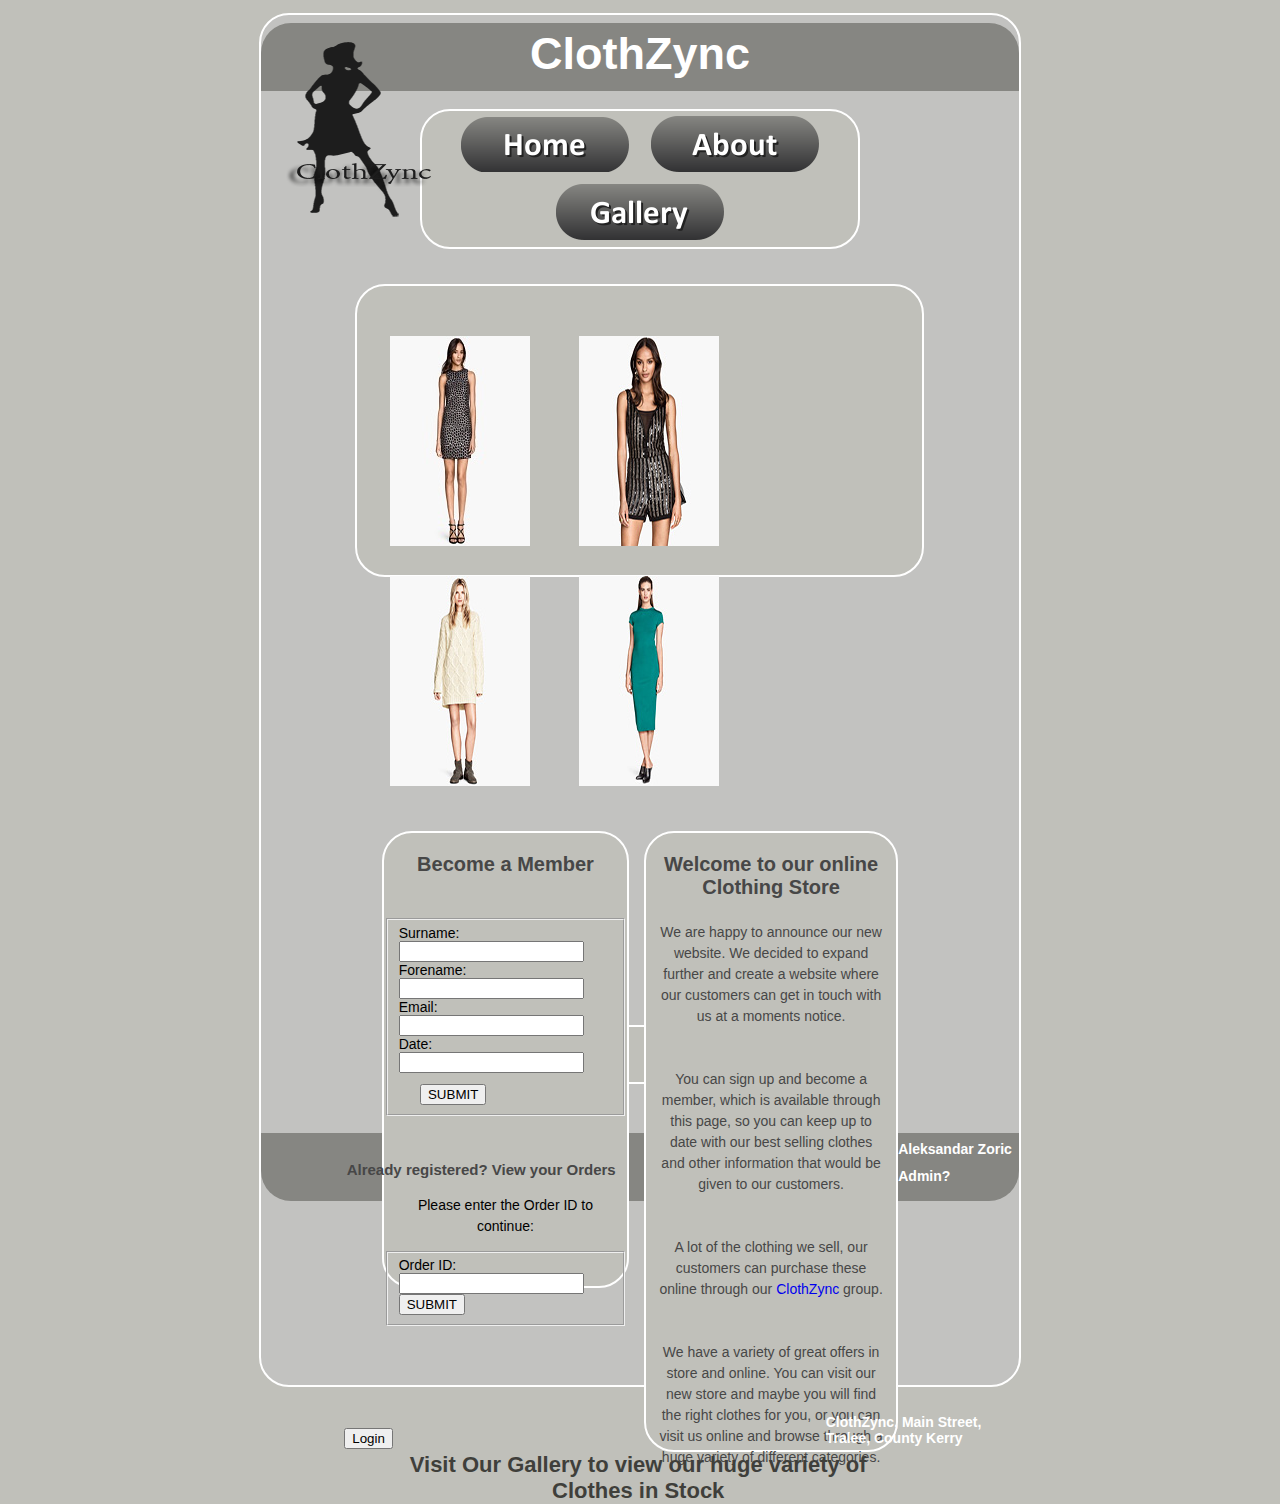
<file: update3/index.html>
<!DOCTYPE html>
<html lang='en'>
  <head>
    <title> ClothZync </title>
    
   <META name="description" content="Web Project">
   <META name="keywords" content="clothes, clothZync, dress, dresses, shoes, heels, shirts, jeans, jumpers">
   <META name="author" content="Aleksandar Zoric">
   <META name="rating" content="Informational">
   <META name="generator" content="PSPad">
   <META charset='utf-8'>
   <META name='robots' content='all'>
   <META name='viewport' content='width=device-width' />
    
   
   <link rel="stylesheet" href="platforms.css"  type="text/css">
   
   <script>
    document.createElement('nav');
    document.createElement('header');
    document.createElement('footer');
	
  
  function getLocation()
  { 
  if (navigator.geolocation)
    {
    navigator.geolocation.getCurrentPosition(showPosition);
    }
  else
    {
	document.getElementById("Locationinfo").innerHTML="Geolocation is not supported by this browser.";
	}
  }
  
function showPosition(position)
  {
  document.getElementById("Locationinfo").innerHTML="Latitude: " + position.coords.latitude + 
  "<br>Longitude: " + position.coords.longitude;	
  }
  
	 
   </script>
   
  
   <style type="text/css">
      nav header footer {
      display:block;}
   
   
   </style>
   
  </head>
  
  <body>
  
  <!-- Start of Container -->
  <div class="container">
 
  <!-- Start of Header -->
    <header class="heading">
    
        <h1 id="title"> ClothZync </h1>
        
          <div> 
            <img src="images/logo.png" alt="Logo" id="logo">
          </div>
          
    </header>
   <!-- End of Header -->
    
    
    
    
   <!-- Start of Navigation / Menu (Mike Quirke Code, referenced below) -->
    <nav id="menu">
      <div class="menu-container">
        
            <div class="menu">
             
              <a href="index.html" onMouseOver="document.images.nickname1.src='buttons/homeButton2.png'" onMouseOut="document.images.nickname1.src='buttons/homeButton.png'">
                          <IMG src="buttons/homeButton.png" alt="Home Button" id="nickname1" border="0">
              </a>
              
                   
                   <a href="about.html" onMouseOver="document.images.nickname2.src='buttons/aboutButton2.png'" onMouseOut="document.images.nickname2.src='buttons/aboutButton.png'">
                            <IMG src="buttons/aboutButton.png" alt="About Button" id="nickname2" border="0">
                   </a>
                   
                                <a href="gallery.html" onMouseOver="document.images.nickname4.src='buttons/galleryButton2.png'" onMouseOut="document.images.nickname4.src='buttons/galleryButton.png'">
                                       <IMG src="buttons/galleryButton.png" alt="Gallery Button" id="nickname4" border="0">
                                </a>
                      
             </div>
    </div>
   </nav>
    <!-- End of Navigation / Menu -->
   
   
   
   
    <!-- Start of dressImage -->
     <div class="dressImage">
      <div id="links">   
   <div id="thumbnail">    
     <a href="images/dress1_large.jpg" target="_blank">
     <img src="images/dress1.jpg" alt="" /></a>  
   </div>
   
    <div id="thumbnail1">    
     <a href="images/dress2_large.jpg" target="_blank">
     <img src="images/dress2.jpg" alt="" /></a>  
   </div>
   
    <div id="thumbnail2">    
     <a href="images/dress3_large.jpg" target="_blank">
     <img src="images/dress3.jpg" alt="" /></a>  
   </div>
   
   <div id="thumbnail3">    
     <a href="images/dress4_large.jpg" target="_blank">
     <img src="images/dress4.jpg" alt="" /></a>  
   </div>
   
  </div> 
    
    
    
     </div>
      
   <!-- End of dressImage -->
   
   
   
   
   
   
    <!-- Start of  member form -->
   <div class="memberReg">
      <h3 class="titles"> Become a Member</h3>
           <br> <br>
         <form action="add-a-member.php" method="post">
          <fieldset>
             <label>Surname:</label> <input type="text" name="csurname">
             <label>Forename:</label> <input type="text" name="cforename" >
             <label> Email:</label> <input type="text" name="cemail" >
             <label> Date:</label> <input type="text" name="cdate">
             
                 <br>
              
      <input type="submit" name="submitdetails" value="SUBMIT" id="submitButton" />    
          </fieldset>
          
        
         </form>   
         <!-- End of  member form -->
         
         <br> <br> <br>
         
         
          <!-- Start of view order -->
         
         <h2 class="subs">Already registered? View your Orders </h2>
            <p class="promptHeading"> Please enter the Order ID to continue: </p>
            
          <form action="view_Orders.php" method="post">
           <fieldset>
              <label> Order ID: </label> <input type="text" name="id"> <br>
               <input type="submit" name="submitdetails" value="SUBMIT" />
           </fieldset>
           <br>
         </form>
        <!-- End of view order -->
   
   </div>
   <!-- End of form -->
   
   
   
   
   <!-- Start of Paragraph -->
   <div id="para">
        <h3 class="titles"> Welcome to our online Clothing Store </h3>
            <p id="aboutPara">
                We are happy to announce our new website.  We decided to expand further
                and create a website where our customers can get in touch with us at a moments notice. <br> <br>  <br> 
                You can sign up and become a member, which is available through this page, so you can keep up to date
                with our best selling clothes and other information that would be given to our customers. <br><br> <br> 
               
                  A lot of the clothing we sell, our customers can purchase these online through our <a href="http://www.amazon.com/">ClothZync</a> 
                group. <br> <br>  <br> 
                We have a variety of great offers in store and online.  You can visit our new store and maybe
                you will find the right clothes for you, or you can visit us online and browse through a huge variety of different categories.
                
                
            </p>
   
   </div>
      <!-- End of Paragraph -->
   
   
       
   
    <div id="checkGallery">
        <h1 id="moveTitle"> Visit Our Gallery to view our huge variety of Clothes in Stock</h1>
    </div>
   
       <!-- Start of Footer (Anne's Code used here, referenced below) -->
   <footer>
      <h4 class="footerHdg"> Aleksandar Zoric </h4>
        <h4 id="adminLbl"> Admin? </h4>
        <h4 id="address"> ClothZync, Main Street, <br> Tralee, County Kerry </h4> 
         
         <form action="login.html" method="post">
               <input type="submit" name="logindetails" value="Login" id="loginButton" />
          </form>
        
          
           
          
           
           
    </footer>
         <!-- End of Footer -->

    
    </div>
           <!-- End of Container -->

  </body>
</html>
</file>
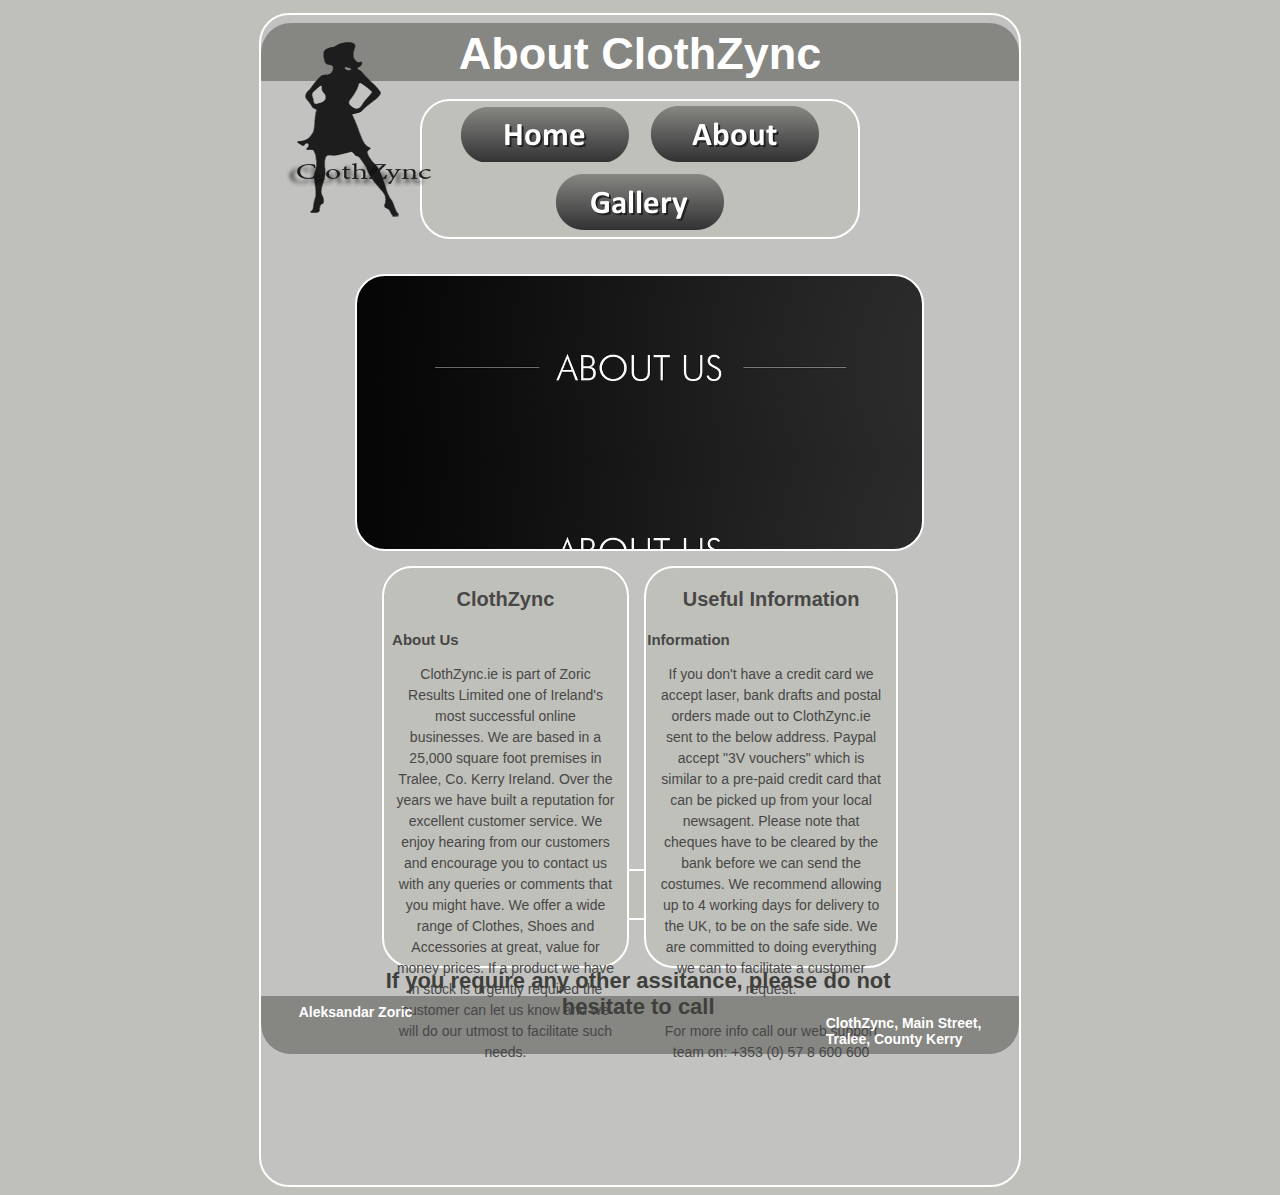
<file: update3/about.html>
<!DOCTYPE html>
<html lang='en'>
  <head>
    <title> About </title>
    
   <META name="description" content="Web Project">
   <META name="keywords" content="clothes, clothZync, dress, dresses, shoes, heels, shirts, jeans, jumpers">
   <META name="author" content="Aleksandar Zoric">
   <META name="rating" content="Informational">
   <META name="generator" content="PSPad">
   <META charset='utf-8'>
   <META name='robots' content='all'>
   <META name='viewport' content='width=device-width' />
    
   
   <link rel="stylesheet" href="aboutSheet.css"  type="text/css">
   
   <script>
    document.createElement('nav');
    document.createElement('header');
    document.createElement('footer');
	
  
  function getLocation()
  { 
  if (navigator.geolocation)
    {
    navigator.geolocation.getCurrentPosition(showPosition);
    }
  else
    {
	document.getElementById("Locationinfo").innerHTML="Geolocation is not supported by this browser.";
	}
  }
  
function showPosition(position)
  {
  document.getElementById("Locationinfo").innerHTML="Latitude: " + position.coords.latitude + 
  "<br>Longitude: " + position.coords.longitude;	
  }
  
	 
   </script>
   
  
   <style type="text/css">
      nav header footer {
      display:block;}
   
   
   </style>
   
  </head>
  
  <body>
  
  <!-- Start of Container -->
  <div class="container">
 
  <!-- Start of Header -->
    <header class="heading">
    
        <h1 id="title"> About ClothZync </h1>
        
          <div> 
            <img src="images/logo.png" alt="Logo" id="logo">
          </div>
          
    </header>
   <!-- End of Header -->
    
    
    
    
   <!-- Start of Navigation / Menu (Mike Quirke Code, referenced below) -->
    <nav id="menu">
      <div class="menu-container">
            <div class="menu">
             
              <a href="index.html" onMouseOver="document.images.nickname1.src='buttons/homeButton2.png'" onMouseOut="document.images.nickname1.src='buttons/homeButton.png'">
                          <IMG src="buttons/homeButton.png" alt="Home Button" id="nickname1" border="0">
              </a>
              
                   
                   <a href="about.html" onMouseOver="document.images.nickname6.src='buttons/aboutButton2.png'" onMouseOut="document.images.nickname6.src='buttons/aboutButton.png'">
                            <IMG src="buttons/aboutButton.png" alt="About Button" id="nickname6" border="0">
                   </a>
                   
                                <a href="gallery.html" onMouseOver="document.images.nickname14.src='buttons/galleryButton2.png'" onMouseOut="document.images.nickname14.src='buttons/galleryButton.png'">
                                       <IMG src="buttons/galleryButton.png" alt="Gallery Button" id="nickname14" border="0">
                                </a>
                      
             </div>
    </div>
   </nav>
    <!-- End of Navigation / Menu -->
   
   
   
   
    <!-- Start of empty -->
     <div class="empty">
      
     </div>
        
        
  
   <!-- End of empty -->
   
   
   
   
   
   
    <!-- Start of about us -->
   <div class="memberPanel">
     
            <h3 class="titles"> ClothZync</h3>
              <h2 class="subs"> About Us </h2>
           
          <p class="aboutPara">
            ClothZync.ie is part of Zoric Results Limited one of Ireland's most successful online businesses.
             We are based in a 25,000 square foot premises in Tralee, Co. Kerry Ireland. Over the years we
              have built a reputation for excellent customer service. We enjoy  hearing from our customers and
               encourage you to contact us with any queries or comments that you might have.
               We offer a wide range of Clothes, Shoes and Accessories at great, value for money prices. 
               If a product we have in stock is urgently required the customer can let us know and we will 
               do our utmost to facilitate such needs.
          </p>
      
      <br>
       
   </div>
     <!-- End of about us -->
   
   
   
   <!-- Start of information -->
   <div id="para">
        <h3 class="titles"> Useful Information </h3>
          <h2 class="subs"> Information </h2>
          
          <p class="aboutPara">
            If you don't have a credit card we accept laser, bank drafts and postal orders made out to ClothZync.ie sent 
              to the below address. Paypal accept "3V vouchers" which is similar to a pre-paid credit card that can be picked 
                up from your local newsagent. Please note that cheques have to be cleared by the bank before we can send the costumes.
                 We recommend allowing up to 4 working days for delivery to the UK, to be on the safe side. We are committed to 
                 doing everything we can to facilitate a customer request.
              
              <br><br>

                For more info call our web support team on: +353 (0) 57 8 600 600
           </p>
          
   </div>
      <!-- End of information -->
      
      
      <div id="checkGallery">
        <h1 id="moveTitle"> If you require any other assitance, please do not hesitate to call </h1>
    </div>
   
   
   
       <!-- Start of Footer (Anne's Code used here, referenced below) -->
   <footer>
      <h4 id="founder"> Aleksandar Zoric </h4>
        <h4 id="address"> ClothZync, Main Street, <br> Tralee, County Kerry </h4> 
        
       
        
          
           
          
           
           
    </footer>
         <!-- End of Footer -->

    
    </div>
           <!-- End of Container -->

  </body>
</html>
</file>
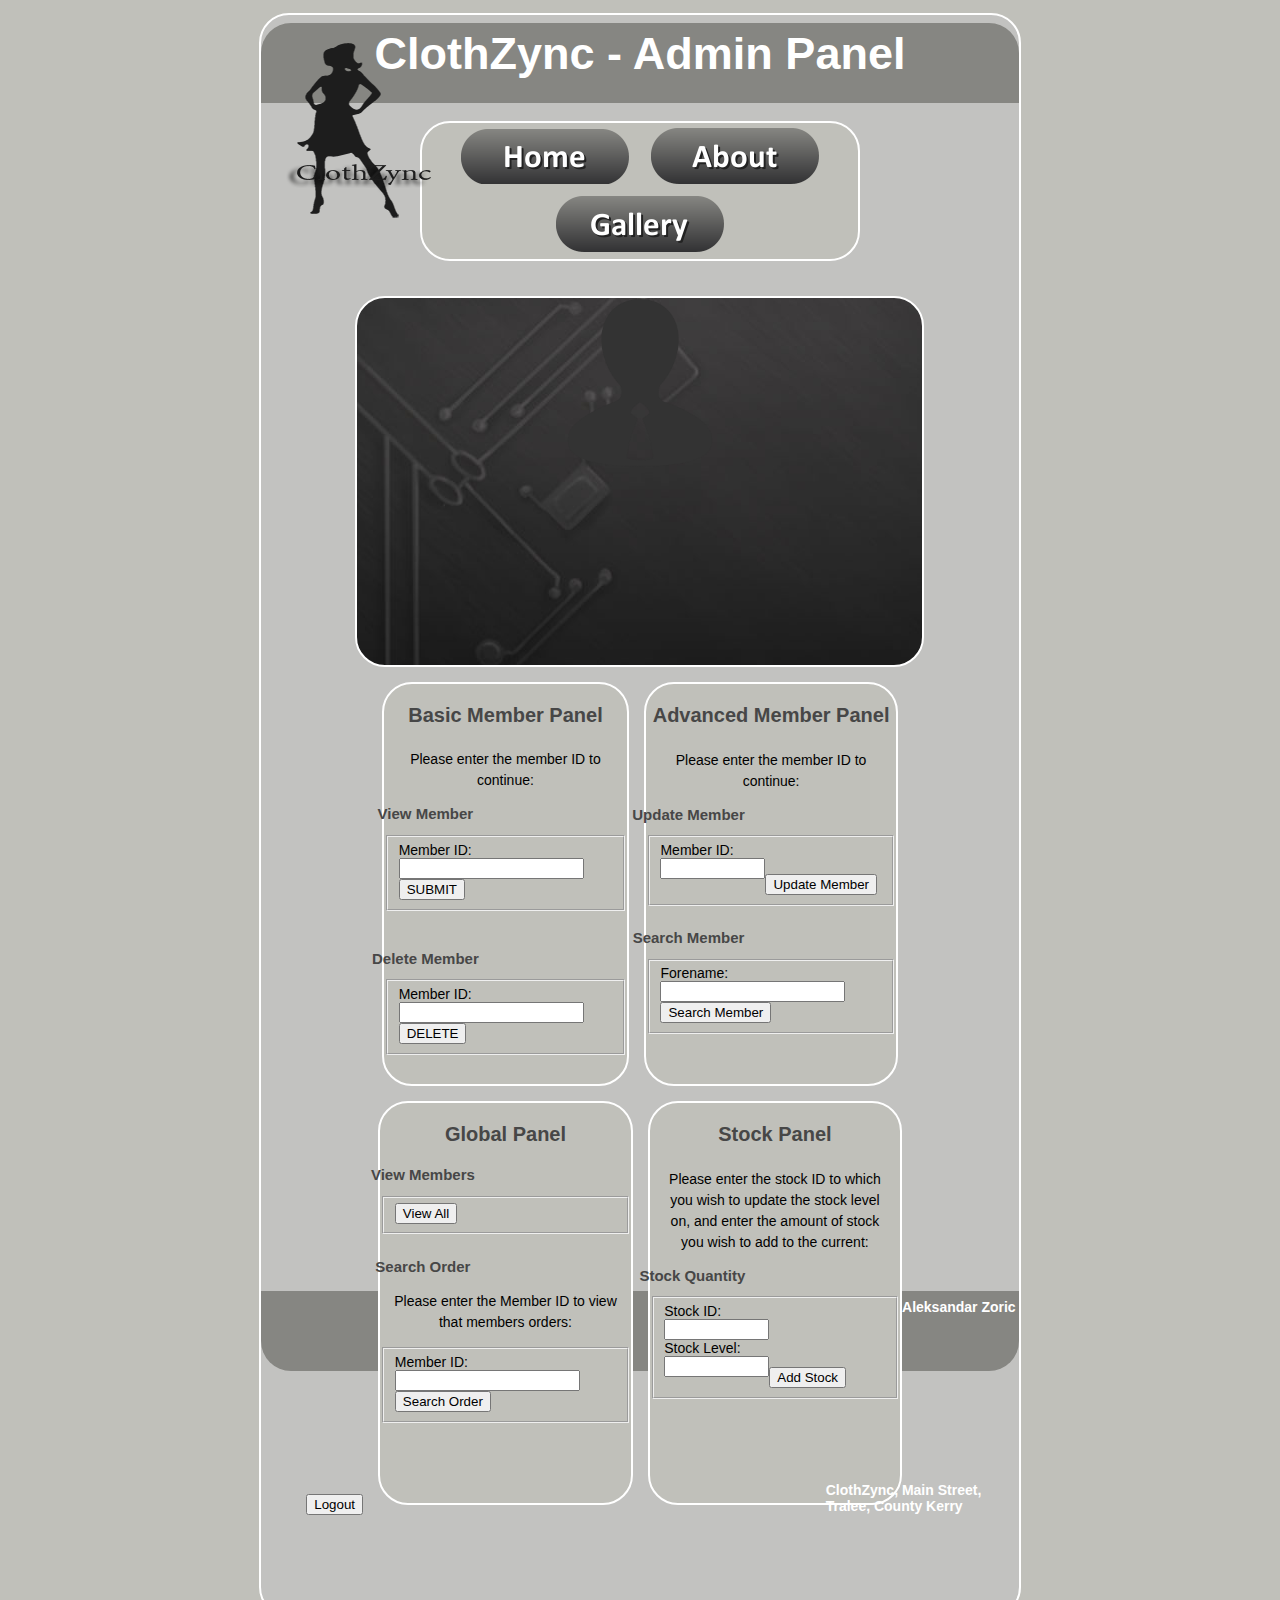
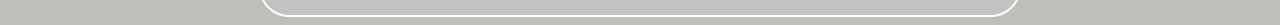
<file: update3/adminPanel.html>
<!DOCTYPE html>
<html lang='en'>
  <head>
    <title> Admin Panel </title>
    
   <META name="description" content="Web Project">
   <META name="keywords" content="clothes, clothZync, dress, dresses, shoes, heels, shirts, jeans, jumpers">
   <META name="author" content="Aleksandar Zoric">
   <META name="rating" content="Informational">
   <META name="generator" content="PSPad">
   <META charset='utf-8'>
   <META name='robots' content='all'>
   <META name='viewport' content='width=device-width' />
    
   
   <link rel="stylesheet" href="adminPanel.css"  type="text/css">
   
   <script>
    document.createElement('nav');
    document.createElement('header');
    document.createElement('footer');
	
  
  function getLocation()
  { 
  if (navigator.geolocation)
    {
    navigator.geolocation.getCurrentPosition(showPosition);
    }
  else
    {
	document.getElementById("Locationinfo").innerHTML="Geolocation is not supported by this browser.";
	}
  }
  
function showPosition(position)
  {
  document.getElementById("Locationinfo").innerHTML="Latitude: " + position.coords.latitude + 
  "<br>Longitude: " + position.coords.longitude;	
  }
  
	 
   </script>
   
  
   <style type="text/css">
      nav header footer {
      display:block;}
   
   
   </style>
   
  </head>
  
  <body>
  
  <!-- Start of Container -->
  <div class="container">
 
  <!-- Start of Header -->
    <header class="heading">
    
        <h1 id="title"> ClothZync - Admin Panel </h1>
        
          <div> 
            <img src="images/logo.png" alt="Logo" id="logo">
          </div>
          
    </header>
   <!-- End of Header -->
    
    
    
    
   <!-- Start of Navigation / Menu (Mike Quirke Code, referenced below) -->
    <nav id="menu">
      <div class="menu-container">
         <a href="#menu" class="menu-button" onMouseOver="document.images.nickname5.src='buttons/menuButton2.png'" onMouseOut="document.images.nickname5.src='buttons/menuButton.png'"> 
              <img src="buttons/menuButton.png" alt="Menu Button" id="nickname5" border="0"> 
         </a>
            <div class="menu">
             
              <a href="index.html" onMouseOver="document.images.nickname1.src='buttons/homeButton2.png'" onMouseOut="document.images.nickname1.src='buttons/homeButton.png'">
                          <IMG src="buttons/homeButton.png" alt="Home Button" id="nickname1" border="0">
              </a>
              
                   
                   <a href="about.html" onMouseOver="document.images.nickname7.src='buttons/aboutButton2.png'" onMouseOut="document.images.nickname7.src='buttons/aboutButton.png'">
                            <IMG src="buttons/aboutButton.png" alt="About Button" id="nickname7" border="0">
                   </a>
                   
                                <a href="gallery.html" onMouseOver="document.images.nickname13.src='buttons/galleryButton2.png'" onMouseOut="document.images.nickname13.src='buttons/galleryButton.png'">
                                       <IMG src="buttons/galleryButton.png" alt="Gallery Button" id="nickname13" border="0">
                                </a>
                      
             </div>
    </div>
   </nav>
    <!-- End of Navigation / Menu -->
   
   
   
   
    <!-- Start of admin image -->
     <div class="adminImg">
       <IMG src="images/admin.png" alt="Admin " id="adminImg" border="0" width="30%">
     </div>
        
        
  
   <!-- End of Best admin image -->
   
   
   
   
   
   
    <!-- Start of form -->
   <div id="memberPanel">
     
      <!-- Start of view member -->
            <h3 class="titles"> Basic Member Panel </h3>
             <p class="promptHeading"> Please enter the member ID to continue: </p>
              <h2 class="subs">View Member </h2>
           
          <form action="view_Member.php" method="post">
           <fieldset>
              <label> Member ID: </label> <input type="text" name="id"> <br>
               <input type="submit" name="submitdetails" value="SUBMIT" />
           </fieldset>
           <br>
         </form>
        <!-- End of view member -->
      
      <br>
      
        <!-- Start of delete member -->
         <h2 class="subs">  Delete Member </h2>
        <form method="post" action="delete-a-member.php">
          <fieldset>
            <label>Member ID: </label>  <input name="CustID" type="text">  <br>
             <input name="delete" type="submit" id="delete" value="DELETE"> 
          </fieldset>
        </form>
   <!-- End of delete member -->
       
       
   
   </div>
   <!-- End of form -->
   
   
   
   <!-- Start of Paragraph -->
   <div id="advancedPanel">
        <h3 class="titles"> Advanced Member Panel </h3>
         <p class="promptHeading"> Please enter the member ID to continue: </p>
        
        <!-- Start of update member -->
          <h2 class="subs">  Update Member </h2>
           <form method=POST action="updateform.php">
           
           <fieldset>
             <label>Member ID: </label> <input type="text" name="record" size="10" maxlength="10"><br /><br />  
              <input type="submit" name="go" value="Update Member"> </form>
           </fieldset>
       <!-- End of update member -->
       
              <br>
       
       <!-- start of search member -->
        <h2 class="subs"> Search Member </h2>
       <form action="searchMember.php" method="post">
       
        <fieldset>
          <label>Forename: </label> <input type="text" name="Forename"><br>    <br>
          <input type="submit" name="submitdetails" value="Search Member" />
        </fieldset>
    </form>
       
       <!-- End of search member -->
   
   </div>
      <!-- End of Paragraph -->
      
      
      
      
      
      
      
       <!-- Start of Paragraph -->
   <div id="para">
        <h3 class="titles"> Global Panel </h3>
        
        <!-- Start of update member -->
          <h2 class="subs">  View Members </h2>
           <form method=POST action="view_all_mem.php">
           
           <fieldset>
              <input type="submit" name="go" value="View All"> </form>
           </fieldset>
       <!-- End of update member -->
       
              <br>
       
       <!-- start of search member -->
        <h2 class="subs"> Search Order </h2>
         <p class="promptHeading"> Please enter the Member ID to view that members orders: </p>
       <form action="search_order.php" method="post">
       
        <fieldset>
          <label>Member ID: </label> <input type="text" name="CustID"><br>    <br>
          <input type="submit" name="submitdetails" value="Search Order" />
        </fieldset>
    </form>
       
       <!-- End of search member -->
   
   </div>
      <!-- End of Paragraph -->
      
      
      
      
      
      
       <!-- Start of Paragraph -->
   <div id="para1">
        <h3 class="titles"> Stock Panel</h3>
         <p class="promptHeading"> Please enter the stock ID to which you wish to update the stock level on, and enter the amount of stock you wish to add to the current: </p>
        
        <!-- Start of update member -->
          <h2 class="subs"> Stock Quantity </h2>
           <form method=POST action="update_stock.php">
           
           <fieldset>
             <label>Stock ID: </label> <input type="text" name="StockID" size="10"><br /><br />  
              <label>Stock Level: </label> <input type="text" name="Qty" size="10"><br /><br />  
              <input type="submit" name="submitdetails" value="Add Stock"> </form>
           </fieldset>
       <!-- End of update member -->
       
            
       
   
   </div>
      <!-- End of Paragraph -->
   
   
   
   
   
   
       <!-- Start of Footer (Anne's Code used here, referenced below) -->
   <footer>
      <h4 id="founder"> Aleksandar Zoric </h4>
        <h4 id="address"> ClothZync, Main Street, <br> Tralee, County Kerry </h4> 
        
         <form action="index.html" method="post">
               <input type="submit" name="logindetails" value="Logout" id="logoutButton" />
          </form>
        
          
           
          
           
           
    </footer>
         <!-- End of Footer -->

    
    </div>
           <!-- End of Container -->

  </body>
</html>

<!--
  Unknown, 2014. icons ETC. [Online] 
  Available at: http://icons.mysitemyway.com/legacy-icon-tags/information/page/14/
  [Accessed 29 3 2014].

  Unknown, 2014. Writing.ie. [Online] 
  Available at: http://www.writing.ie/news/irish-bestsellers-29th-march-2014/
  [Accessed 05 04 2014].

  Anne O� Brian,2014, Class Notes
  Available at: College X:drive/ Web Design Computing
  [Accessed 05 04 2014]

  Mike Quirke,2013, Class Notes
  Available at: Tralee Community College
  [Accessed 05 04 2014]

-->
</file>
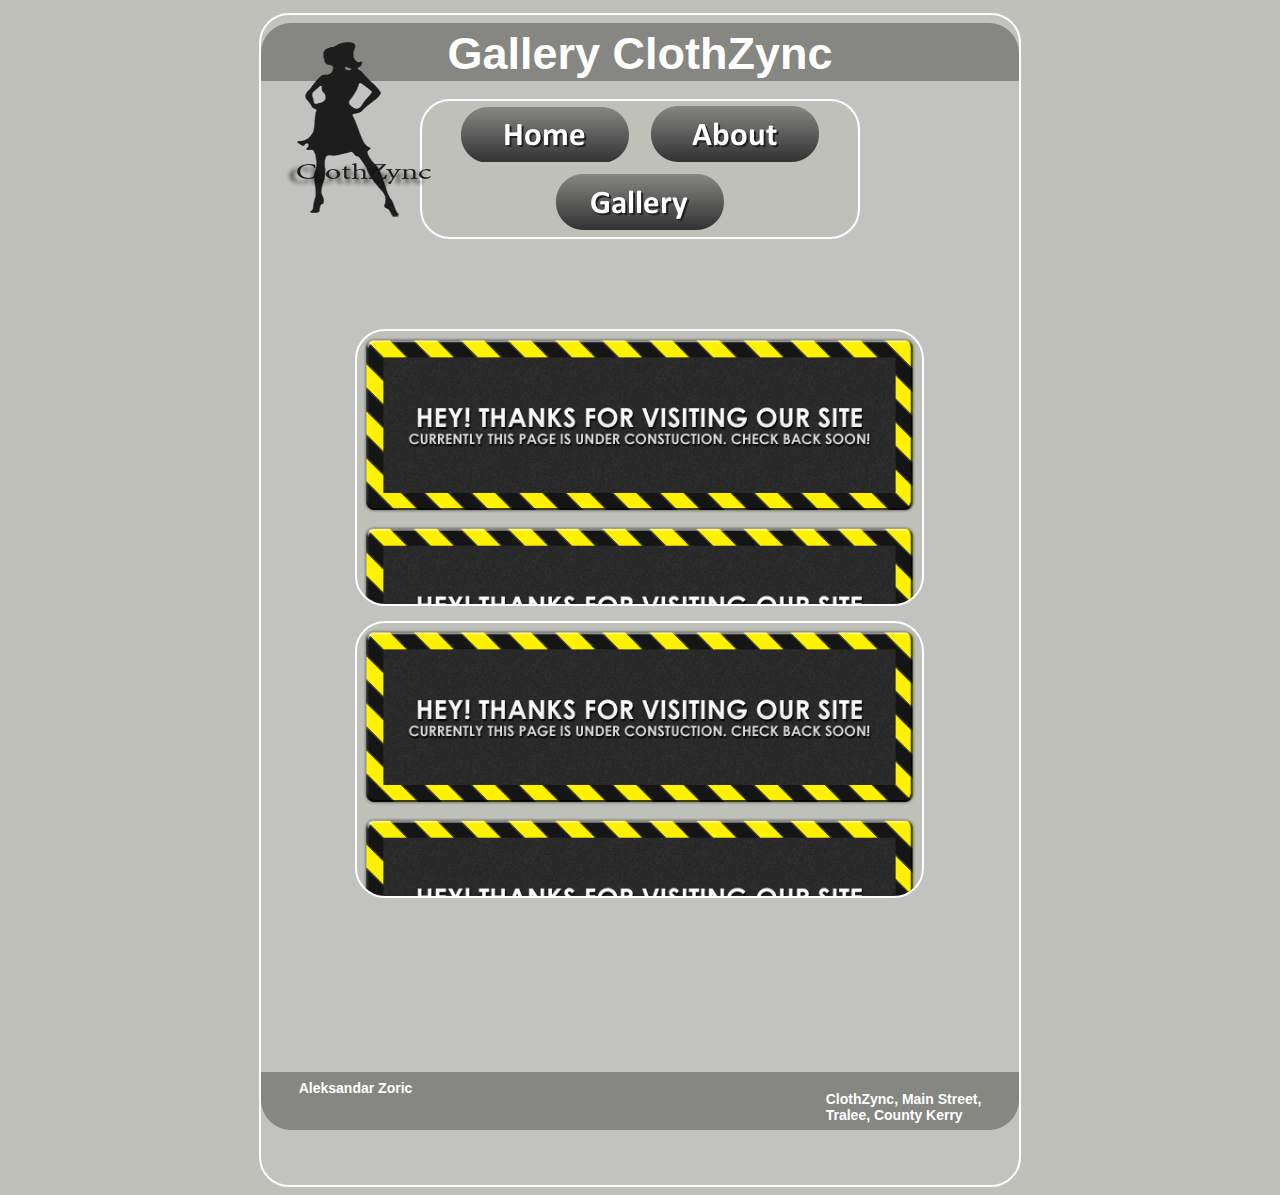
<file: update3/gallery.html>
<!DOCTYPE html>
<html lang='en'>
  <head>
    <title> Gallery </title>
    
   <META name="description" content="Web Project">
   <META name="keywords" content="clothes, clothZync, dress, dresses, shoes, heels, shirts, jeans, jumpers">
   <META name="author" content="Aleksandar Zoric">
   <META name="rating" content="Informational">
   <META name="generator" content="PSPad">
   <META charset='utf-8'>
   <META name='robots' content='all'>
   <META name='viewport' content='width=device-width' />
    
   
   <link rel="stylesheet" href="gallerySheet.css"  type="text/css">
   
   <script>
    document.createElement('nav');
    document.createElement('header');
    document.createElement('footer');
	
  
  function getLocation()
  { 
  if (navigator.geolocation)
    {
    navigator.geolocation.getCurrentPosition(showPosition);
    }
  else
    {
	document.getElementById("Locationinfo").innerHTML="Geolocation is not supported by this browser.";
	}
  }
  
function showPosition(position)
  {
  document.getElementById("Locationinfo").innerHTML="Latitude: " + position.coords.latitude + 
  "<br>Longitude: " + position.coords.longitude;	
  }
  
	 
   </script>
   
  
   <style type="text/css">
      nav header footer {
      display:block;}
   
   
   </style>
   
  </head>
  
  <body>
  
  <!-- Start of Container -->
  <div class="container">
 
  <!-- Start of Header -->
    <header class="heading">
    
        <h1 id="title"> Gallery ClothZync </h1>
        
          <div> 
            <img src="images/logo.png" alt="Logo" id="logo">
          </div>
          
    </header>
   <!-- End of Header -->
    
    
    
    
   <!-- Start of Navigation / Menu (Mike Quirke Code, referenced below) -->
    <nav id="menu">
      <div class="menu-container">
            <div class="menu">
             
              <a href="index.html" onMouseOver="document.images.nickname1.src='buttons/homeButton2.png'" onMouseOut="document.images.nickname1.src='buttons/homeButton.png'">
                          <IMG src="buttons/homeButton.png" alt="Home Button" id="nickname1" border="0">
              </a>
              
                   
                   <a href="about.html" onMouseOver="document.images.nickname6.src='buttons/aboutButton2.png'" onMouseOut="document.images.nickname6.src='buttons/aboutButton.png'">
                            <IMG src="buttons/aboutButton.png" alt="About Button" id="nickname6" border="0">
                   </a>
                   
                                <a href="gallery.html" onMouseOver="document.images.nickname12.src='buttons/galleryButton2.png'" onMouseOut="document.images.nickname12.src='buttons/galleryButton.png'">
                                       <IMG src="buttons/galleryButton.png" alt="Gallery Button" id="nickname12" border="0">
                                </a>
                      
             </div>
    </div>
   </nav>
    <!-- End of Navigation / Menu -->
   
   
   
        <br> <br> <br> <br> <br>
    <!-- Start of empty-->
     <div class="empty">
      
     </div>
   <!-- End of empty -->
   
   
   
    <!-- Start of empty -->
     <div class="empty">
      
     </div>
   <!-- End of empty -->  
   
   
  
   
   
   
   
   
      

   
   
   
       <!-- Start of Footer (Anne's Code used here, referenced below) -->
   <footer>
      <h4 id="founder"> Aleksandar Zoric </h4>
        <h4 id="address"> ClothZync, Main Street, <br> Tralee, County Kerry </h4> 
        
       
        
          
           
          
           
           
    </footer>
         <!-- End of Footer -->

    
    </div>
           <!-- End of Container -->

  </body>
</html>
</file>
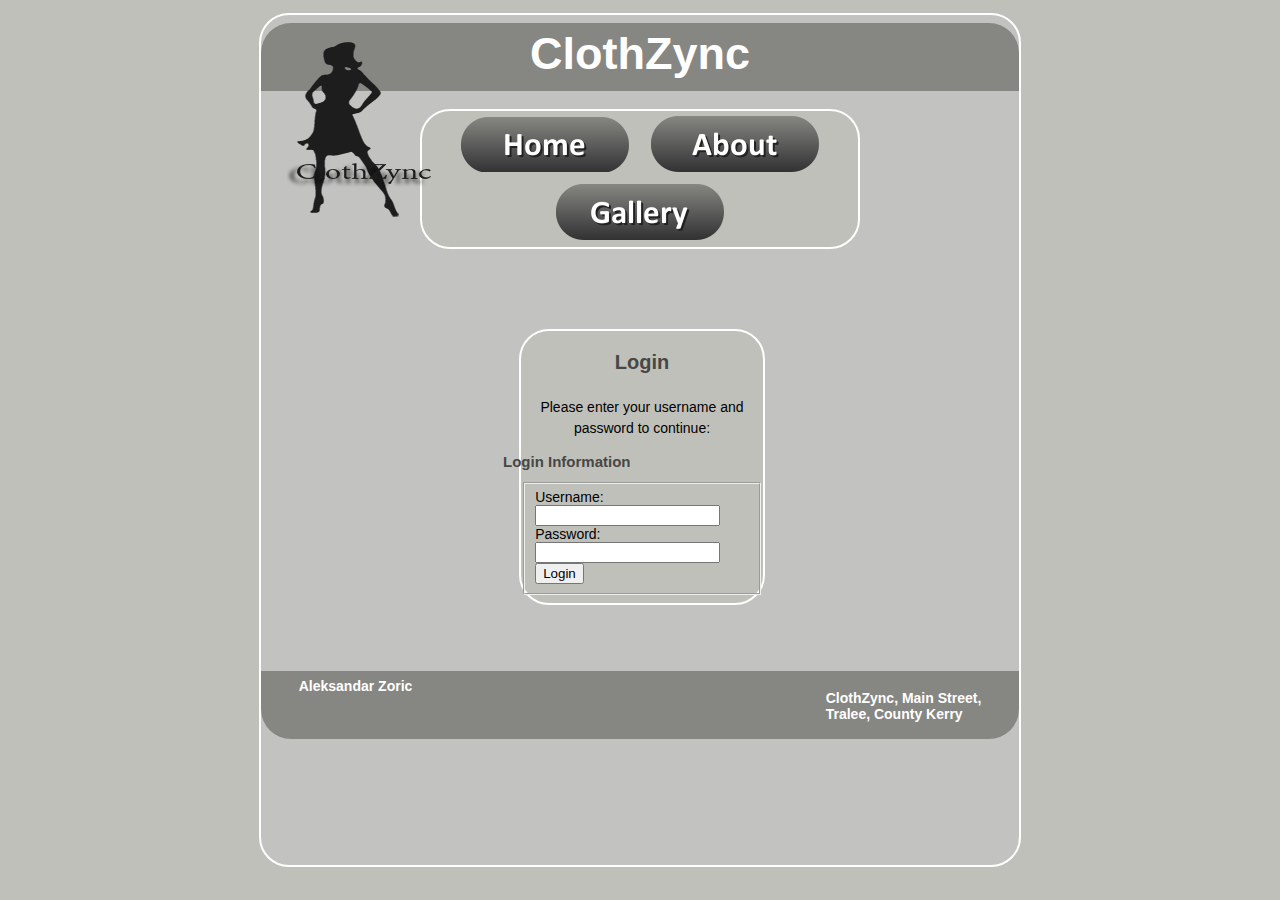
<file: update3/login.html>
<!DOCTYPE html>
<html lang='en'>
  <head>
    <title> Login </title>
    
   <META name="description" content="Web Project">
   <META name="keywords" content="clothes, clothZync, dress, dresses, shoes, heels, shirts, jeans, jumpers">
   <META name="author" content="Aleksandar Zoric">
   <META name="rating" content="Informational">
   <META name="generator" content="PSPad">
   <META charset='utf-8'>
   <META name='robots' content='all'>
   <META name='viewport' content='width=device-width' />
    
   
   <link rel="stylesheet" href="loginSheet.css"  type="text/css">
   
   <script>
    document.createElement('nav');
    document.createElement('header');
    document.createElement('footer');
	
  
  function getLocation()
  { 
  if (navigator.geolocation)
    {
    navigator.geolocation.getCurrentPosition(showPosition);
    }
  else
    {
	document.getElementById("Locationinfo").innerHTML="Geolocation is not supported by this browser.";
	}
  }
  
function showPosition(position)
  {
  document.getElementById("Locationinfo").innerHTML="Latitude: " + position.coords.latitude + 
  "<br>Longitude: " + position.coords.longitude;	
  }
  
	 
   </script>
   
  
   <style type="text/css">
      nav header footer {
      display:block;}
   
   
   </style>
   
  </head>
  
  <body>
  
  <!-- Start of Container -->
  <div class="container">
 
  <!-- Start of Header -->
    <header class="heading">
    
        <h1 id="title"> ClothZync </h1>
        
          <div> 
            <img src="images/logo.png" alt="Logo" id="logo">
          </div>
          
    </header>
   <!-- End of Header -->
    
    
    
    
   <!-- Start of Navigation / Menu (Mike Quirke Code, referenced below) -->
    <nav id="menu">
      <div class="menu-container">
            <div class="menu">
             
              <a href="index.html" onMouseOver="document.images.nickname1.src='buttons/homeButton2.png'" onMouseOut="document.images.nickname1.src='buttons/homeButton.png'">
                          <IMG src="buttons/homeButton.png" alt="Home Button" id="nickname1" border="0">
              </a>
              
                   
                   <a href="about.html" onMouseOver="document.images.nickname8.src='buttons/aboutButton2.png'" onMouseOut="document.images.nickname8.src='buttons/aboutButton.png'">
                            <IMG src="buttons/aboutButton.png" alt="About Button" id="nickname8" border="0">
                   </a>
                   
                                <a href="gallery.html" onMouseOver="document.images.nickname11.src='buttons/galleryButton2.png'" onMouseOut="document.images.nickname11.src='buttons/galleryButton.png'">
                                       <IMG src="buttons/galleryButton.png" alt="Gallery Button" id="nickname11" border="0">
                                </a>
                      
             </div>
    </div>
   </nav>
    <!-- End of Navigation / Menu -->
   
   
   
   
    <!-- Start of form -->
   <div class="loginPanel">
     
      <!-- Start of login -->
            <h3 class="titles"> Login </h3>
             <p class="promptHeading"> Please enter your username and password to continue: </p>
              <h2 class="subs"> Login Information </h2>
           
          <form action="login_info.php" method="post">
           <fieldset>
              <label> Username: </label> <input type="text" name="username"> <br>
               <label> Password: </label> <input type="password" name="password"> <br> <br>
               <input type="submit" name="submitdetails" value="Login" />
           </fieldset>
           <br>
         </form>
        <!-- End of login -->
      
      <br>
      
   </div>
   <!-- End of form -->
   
   
   
  
   
   
       <!-- Start of Footer (Anne's Code used here, referenced below) -->
   <footer>
      <h4 id="founder"> Aleksandar Zoric </h4>
        <h4 id="address"> ClothZync, Main Street, <br> Tralee, County Kerry </h4> 
        
          
           
          
           
           
    </footer>
         <!-- End of Footer -->

    
    </div>
           <!-- End of Container -->

  </body>
</html>
</file>
<file: update3/platforms.css>
/* Start of Desktop Platform */
 body{
   font-size:62.5%;
   background-color:#C0C0BA;
   font-family: Arial, Helvetica, sans-serif; 
   }
   
  /* Start of Anne's Code */
  a, a:link, a:visited, a:hover {
    text-decoration: none;
  }
 

  .menu-container {
    border-radius: 5px;
    margin: 0 auto;
    padding: 20px;
    width: 58%;
  }
 
  
  .menu-container a { 
    border-radius: 5px;
    display: inline-block;
    padding: 5px 10px;
  }
 
  
  .menu-container .menu-button {
    display: none;
  } 
  /* End of Anne's code */
   
   .container{
   width:60%;
   border: solid 2px #ffffff;
   margin-left:auto;
   margin-right:auto;
   height:1370px;
   background-color:#C2C2C0;
   border-radius:30px;
   margin-top:1%;
   }
   
   .heading{
   border-top-left-radius:30px;
   border-top-right-radius:30px;
   height:5%;
   background-color:#868682;
   position:relative;
   margin-top:-2.9%;
   }
   
   #logo{
   position:absolute;
   top:1%;
   left:-2%;
   }
   
     #links{
   margin-top:50px ;
   margin-left:auto;
   margin-right:auto;
   width:90%;
   }
   
   #thumbnail {
   float:left;
   width: 139px;
   height: 200px;
   border:0;
   margin: 0 40px 15px 0;
   padding: 5px;
   text-align: center;
   background-repeat: no-repeat;
   background-position: 50% 50%;
   margin-bottom:30px;
   background-image: url(images/dress1.jpg)
 }
 
  #thumbnail1 {
   float:left;
   width: 139px;
   height: 200px;
   border:0;
   margin: 0 40px 15px 0;
   padding: 5px;
   text-align: center;
   background-repeat: no-repeat;
   background-position: 50% 50%;
   margin-bottom:30px;
   background-image: url(images/dress2.jpg)
 }
 
 #thumbnail2 {
   float:left;
   width: 139px;
   height: 200px;
   border:0;
   margin: 0 40px 15px 0;
   padding: 5px;
   text-align: center;
   background-repeat: no-repeat;
   background-position: 50% 50%;
   margin-bottom:30px;
   background-image: url(images/dress3.jpg)
 }
 
 #thumbnail3 {
   float:left;
   width: 139px;
   height: 200px;
   border:0;
   margin: 0 40px 15px 0;
   padding: 5px;
   text-align: center;
   background-repeat: no-repeat;
   background-position: 50% 50%;
   margin-bottom:30px;
   background-image: url(images/dress4.jpg)
 }
 
 #links a {
display:block;
padding-top: 110px;
}

 
 #links a img {
height: 0;
width: 0;
border-width: 0;
}

#links a:hover img {
   position: relative;
   top: -200px;
   left: -40px;
   height: 240px;
   width: 220px;
   border-width: 0;
   padding:20px;
   background-color:#C0C0BA;
   
 }
   
   #title{
   text-align:center;
   font-size: 4.5em;
   padding-top:0.7%;
   color:#ffffff;
   }
   
   #nav{
   border:solid 2px #ffffff;
   margin-top:5%;
   margin-left:4%;
   border-radius:30px;
   background-color:#eee5cf;
   }
   
   .menu{
   border: solid 2px #ffffff;
   border-radius:30px;
   background-color:#C0C0BA;
   margin-top:-0.5%;
   text-align:center;
   }
   
    #aboutPara{
    color: #474747;
    }
   
   .dressImage{
   width:74.5%;
   border: solid 2px #ffffff;
   margin-left:auto;
   margin-right:auto;
   border-radius:30px;
   text-align:center;
   background-color:#C0C0BA;
   height:20%;
   padding-bottom:2%;
   margin-top:2%;}
   
  
   

   
   label{
    display: inline-block;
    float: left;
    clear: left;
    width: 120px;
    text-align: left;
    }
    
  input {
   display: inline-block;
   float: left;
   }
   
    .subs{
   margin-left: -20%;
   color:#474747; 
  }
  
  .promptHeading{
    color:#000000;
   }
   
   #loginButton{
   margin-left:11%;
   margin-top: -3.2%;}
   
   
   .memberReg{
   width:32%;
   border: solid 2px #ffffff;
   border-radius:30px;
   text-align:center;
   background-color:#C0C0BA;
   height:33%;
   margin-left:16%;
   margin-top:2%;
   float:left;
   }
   
   .titles{
   font-size:2.0em;
   text-align:center;
   color:#474747;
   }
   
   form{
   text-align:center;
   font-size:1.4em;
   }
   
   
   
   
   
   #para{
   width:33%;
   border: solid 2px #ffffff;
   border-radius:30px;
   text-align:center;
   background-color:#C0C0BA;
   height:45%;
   margin-top:2%;
   float:left;
   margin-left:2%;
   }
   
   #tabletPara{
   font-size:1.4em;
   margin-left:5%;
   margin-right:5%;
   color:#3F3F3B;
   line-height:1.5em;
   padding-top:1%;
  }
   
   #retrieve{
   float:clear;
   width:32%;
   border: solid 2px #ffffff;
   border-radius:30px;
   text-align:center;
   background-color:#C0C0BA;
   height:20%;
   margin-left:16%;
   margin-top:32.2%;
   }
   
   
   #checkGallery{
   width:67%;
   border: solid 2px #ffffff;
   border-radius:30px;
   text-align:center;
   background-color:#C0C0BA;
   height:4%;
   margin-left:16%;
   margin-top:59%;
   color:#3F3F3B;
   font-size:1.1em;
   }
   
   #moveTitle{
   margin-top:2%;}
   
   footer{
   border-bottom-left-radius:30px;
   border-bottom-right-radius:30px;
   height:5%;
   background-color:#868682;
   margin-top:6.5%;
   }
   
   p{
   font-size:1.4em;
   margin-left:5%;
   margin-right:5%;
   color:#ffffff;
   line-height:1.5em;
   padding-top:1%;
   }
   
   .footerHdg{
   font-size:1.4em;
   margin-left:5%;
   color:#ffffff;
   padding-top:1%;
   }
   
   #adminLbl{
   font-size:1.4em;
   margin-left:5%;
   color:#ffffff;
   margin-top:-1%;
   }
   
   
    #submitButton{
   margin-left:10%;
   margin-top:5%;
   }
   
   #address{
   font-size:1.4em;
   margin-right:5%;
   color:#ffffff;
   float:right;
   margin-top:-5%;
   }
   
   
       /* End of Desktop Platform */
</file>
<file: update3/aboutSheet.css>
/* Start of Desktop Platform */
 body{
   font-size:62.5%;
   background-color:#C0C0BA;
   font-family: Arial, Helvetica, sans-serif; 
   }
   
  /* Start of Anne's Code */
  a, a:link, a:visited, a:hover {
    text-decoration: none;
  }
 

  .menu-container {
    border-radius: 5px;
    margin: 0 auto;
    padding: 20px;
    width: 58%;
  }
 
  
  .menu-container a { 
    border-radius: 5px;
    display: inline-block;
    padding: 5px 10px;
  }
  
  .subs{
   margin-left: -66%;
   color:#474747; 
  }
 
  
  .menu-container .menu-button {
    display: none;
  } 
  /* End of Anne's code */
   
   .container{
   width:60%;
   border: solid 2px #ffffff;
   margin-left:auto;
   margin-right:auto;
   height:1170px;
   background-color:#C2C2C0;
   border-radius:30px;
   margin-top:1%;
   }
   
   .heading{
   border-top-left-radius:30px;
   border-top-right-radius:30px;
   height:5%;
   background-color:#868682;
   position:relative;
   margin-top:-2.9%;
   }
   
   #logo{
   position:absolute;
   top:1%;
   left:-2%;
   }
   
     #links{
   margin-top:50px ;
   margin-left:auto;
   margin-right:auto;
   width:90%;
   }
 
 #links a {
display:block;
padding-top: 110px;
}

 
 #links a img {
height: 0;
width: 0;
border-width: 0;
}

#links a:hover img {
   position: relative;
   top: -200px;
   left: -40px;
   height: 240px;
   width: 220px;
   border-width: 0;
   padding:20px;
   background-color:#C0C0BA;
   
 }
   
   #title{
   text-align:center;
   font-size: 4.5em;
   padding-top:0.7%;
   color:#ffffff;
   }
   
   #nav{
   border:solid 2px #ffffff;
   margin-top:5%;
   margin-left:4%;
   border-radius:30px;
   background-color:#eee5cf;
   }
   
   .menu{
   border: solid 2px #ffffff;
   border-radius:30px;
   background-color:#C0C0BA;
   margin-top:-0.5%;
   text-align:center;
   }
   
   .empty{
   width:74.5%;
   border: solid 2px #ffffff;
   margin-left:auto;
   margin-right:auto;
   border-radius:30px;
   text-align:center;
   background-color:#C0C0BA;
   height:22%;
   padding-bottom:2%;
   margin-top:2%;
   background-image: url(images/backgroundAbout.jpg);
   background-size: 100%;
    }
   
   
   
   label{
    display: inline-block;
    float: left;
    clear: left;
    width: 120px;
    text-align: left;
    }
    
    .aboutPara{
    color: #474747;
    }
    
  input {
   display: inline-block;
   float: left;
   }
   
   
   .memberPanel{
   width:32%;
   border: solid 2px #ffffff;
   border-radius:30px;
   text-align:center;
   background-color:#C0C0BA;
   height:34%;
   margin-left:16%;
   margin-top:2%;
   float:left;
   }
   
     #checkGallery{
   width:67%;
   border: solid 2px #ffffff;
   border-radius:30px;
   text-align:center;
   background-color:#C0C0BA;
   height:4%;
   margin-left:16%;
   margin-top:42%;
   color:#3F3F3B;
   font-size:1.1em;
   }
   
   #moveTitle{
   margin-top:2%;}
   
   #promptOption{
    width:90%;
    margin-left:5%;
   }
   
   .promptHeading{
    color:#000000;
   }
   
   .titles{
   font-size:2.0em;
   text-align:center;
   color:#474747;
   }
   
   form{
   text-align:center;
   font-size:1.4em;
   }
   
  
   
   #para{
   width:33%;
   border: solid 2px #ffffff;
   border-radius:30px;
   text-align:center;
   background-color:#C0C0BA;
   height:34%;
   margin-top:2%;
   float:left;
   margin-left:2%;
   }
   
   #tabletPara{
   font-size:1.4em;
   margin-left:5%;
   margin-right:5%;
   color:#3F3F3B;
   line-height:1.5em;
   padding-top:1%;
  }
   
   
   
   footer{
   border-bottom-left-radius:30px;
   border-bottom-right-radius:30px;
   height:5%;
   background-color:#868682;
   margin-top:10.0%;
   }
   
   p{
   font-size:1.4em;
   margin-left:5%;
   margin-right:5%;
   color:#ffffff;
   line-height:1.5em;
   padding-top:1%;
   }
   
   #founder{
   font-size:1.4em;
   margin-left:5%;
   color:#ffffff;
   padding-top:1%;
   }
   
  
   
    #submitButton{
   margin-left:10%;
   margin-top:5%;
   }
   
   #address{
   font-size:1.4em;
   margin-right:5%;
   color:#ffffff;
   float:right;
   margin-top:-3%;
   }
   
   
       /* End of Desktop Platform */
</file>
<file: update3/adminPanel.css>
/* Start of Desktop Platform */
 body{
   font-size:62.5%;
   background-color:#C0C0BA;
   font-family: Arial, Helvetica, sans-serif; 
   }
   
  /* Start of Anne's Code */
  a, a:link, a:visited, a:hover {
    text-decoration: none;
  }
 

  .menu-container {
    border-radius: 5px;
    margin: 0 auto;
    padding: 20px;
    width: 58%;
  }
 
  
  .menu-container a { 
    border-radius: 5px;
    display: inline-block;
    padding: 5px 10px;
  }
  
  .subs{
   margin-left: -66%;
   color:#474747; 
  }
 
  
  .menu-container .menu-button {
    display: none;
  } 
  /* End of Anne's code */
   
   .container{
   width:60%;
   border: solid 2px #ffffff;
   margin-left:auto;
   margin-right:auto;
   height:1600px;
   background-color:#C2C2C0;
   border-radius:30px;
   margin-top:1%;
   }
   
   .heading{
   border-top-left-radius:30px;
   border-top-right-radius:30px;
   height:5%;
   background-color:#868682;
   position:relative;
   margin-top:-2.9%;
   }
   
   #logo{
   position:absolute;
   top:1%;
   left:-2%;
   }
   
     #links{
   margin-top:50px ;
   margin-left:auto;
   margin-right:auto;
   width:90%;
   }
   
   .thumbnail {
   float:left;
   width: 139px;
   height: 200px;
   border:0;
   margin: 0 40px 15px 0;
   padding: 5px;
   text-align: center;
   background-repeat: no-repeat;
   background-position: 50% 50%;
   margin-bottom:30px;
   background-image: url(images/book1.jpg)
 }
 
 #links a {
display:block;
padding-top: 110px;
}

 
 #links a img {
height: 0;
width: 0;
border-width: 0;
}

#links a:hover img {
   position: relative;
   top: -200px;
   left: -40px;
   height: 240px;
   width: 220px;
   border-width: 0;
   padding:20px;
   background-color:#C0C0BA;
   
 }
   
   #title{
   text-align:center;
   font-size: 4.5em;
   padding-top:0.7%;
   color:#ffffff;
   }
   
   #nav{
   border:solid 2px #ffffff;
   margin-top:5%;
   margin-left:4%;
   border-radius:30px;
   background-color:#eee5cf;
   }
   
   .menu{
   border: solid 2px #ffffff;
   border-radius:30px;
   background-color:#C0C0BA;
   margin-top:-0.5%;
   text-align:center;
   }
   
   .adminImg{
   width:74.5%;
   border: solid 2px #ffffff;
   margin-left:auto;
   margin-right:auto;
   border-radius:30px;
   text-align:center;
   background-color:#C0C0BA;
   height:22%;
   padding-bottom:2%;
   margin-top:2%;
    background-image: url(images/background.jpg)
    }
   
   
   label{
    display: inline-block;
    float: left;
    clear: left;
    width: 120px;
    text-align: left;
    }
    
  input {
   display: inline-block;
   float: left;
   }
   
   
   #memberPanel{
   width:32%;
   border: solid 2px #ffffff;
   border-radius:30px;
   text-align:center;
   background-color:#C0C0BA;
   height:25%;
   margin-left:16%;
   margin-top:2%;
   float:left;
   }
   
   #promptOption{
    width:90%;
    margin-left:5%;
   }
   
   .promptHeading{
    color:#000000;
   }
   
   .titles{
   font-size:2.0em;
   text-align:center;
   color:#474747;
   }
   
   form{
   text-align:center;
   font-size:1.4em;
   }
   
   #radioButtons{
   text-align:left;}
   
   legend{
   color:#3F3F3B;}
   
   #advancedPanel{
   width:33%;
   border: solid 2px #ffffff;
   border-radius:30px;
   text-align:center;
   background-color:#C0C0BA;
   height:25%;
   margin-top:2%;
   float:left;
   margin-left:2%;
   }
   
    #para{
   width:33%;
   border: solid 2px #ffffff;
   border-radius:30px;
   text-align:center;
   background-color:#C0C0BA;
   height:25%;
   margin-top:2%;
   float:left;
   margin-left:15.5%;
   }
   
    #para1{
   width:33%;
   border: solid 2px #ffffff;
   border-radius:30px;
   text-align:center;
   background-color:#C0C0BA;
   height:25%;
   margin-top:2%;
   float:left;
   margin-left:2%;
   }
   
 
   
   footer{
   border-bottom-left-radius:30px;
   border-bottom-right-radius:30px;
   height:5%;
   background-color:#868682;
   margin-top:82.3%;
   }
   
   p{
   font-size:1.4em;
   margin-left:5%;
   margin-right:5%;
   color:#ffffff;
   line-height:1.5em;
   padding-top:1%;
   }
   
   #founder{
   font-size:1.4em;
   margin-left:5%;
   color:#ffffff;
   padding-top:1%;
   }
   
   #logoutButton{
   margin-left:6%;
   margin-top:-1.5%;}
   
    #submitButton{
   margin-left:10%;
   margin-top:5%;
   }
   
   #address{
   font-size:1.4em;
   margin-right:5%;
   color:#ffffff;
   float:right;
   margin-top:-3%;
   }
   
   
       /* End of Desktop Platform */
</file>
<file: update3/gallerySheet.css>
/* Start of Desktop Platform */
 body{
   font-size:62.5%;
   background-color:#C0C0BA;
   font-family: Arial, Helvetica, sans-serif; 
   }
   
  /* Start of Anne's Code */
  a, a:link, a:visited, a:hover {
    text-decoration: none;
  }
 

  .menu-container {
    border-radius: 5px;
    margin: 0 auto;
    padding: 20px;
    width: 58%;
  }
 
  
  .menu-container a { 
    border-radius: 5px;
    display: inline-block;
    padding: 5px 10px;
  }
  
  
  .menu-container .menu-button {
    display: none;
  } 
  /* End of Anne's code */
   
   .container{
   width:60%;
   border: solid 2px #ffffff;
   margin-left:auto;
   margin-right:auto;
   height:1170px;
   background-color:#C2C2C0;
   border-radius:30px;
   margin-top:1%;
   }
   
   .heading{
   border-top-left-radius:30px;
   border-top-right-radius:30px;
   height:5%;
   background-color:#868682;
   position:relative;
   margin-top:-2.9%;
   }
   
   #logo{
   position:absolute;
   top:1%;
   left:-2%;
   }
   
   
   #title{
   text-align:center;
   font-size: 4.5em;
   padding-top:0.7%;
   color:#ffffff;
   }
   
   #nav{
   border:solid 2px #ffffff;
   margin-top:5%;
   margin-left:4%;
   border-radius:30px;
   background-color:#eee5cf;
   }
   
   .menu{
   border: solid 2px #ffffff;
   border-radius:30px;
   background-color:#C0C0BA;
   margin-top:-0.5%;
   text-align:center;
   }
   
   .empty{
   width:74.5%;
   border: solid 2px #ffffff;
   margin-left:auto;
   margin-right:auto;
   border-radius:30px;
   text-align:center;
   background-color:#C0C0BA;
   height:22%;
   padding-bottom:2%;
   margin-top:2%;
    background-image: url(images/construction.png);
    	background-size: 100%;
    }
   
   
     #checkGallery{
   width:67%;
   border: solid 2px #ffffff;
   border-radius:30px;
   text-align:center;
   background-color:#C0C0BA;
   height:4%;
   margin-left:16%;
   margin-top:42%;
   color:#3F3F3B;
   font-size:1.1em;
   }
   
   
   .titles{
   font-size:2.0em;
   text-align:center;
   color:#474747;
   }
   
   
   footer{
   border-bottom-left-radius:30px;
   border-bottom-right-radius:30px;
   height:5%;
   background-color:#868682;
   margin-top:23.0%;
   }
   
   p{
   font-size:1.4em;
   margin-left:5%;
   margin-right:5%;
   color:#ffffff;
   line-height:1.5em;
   padding-top:1%;
   }
   
   #founder{
   font-size:1.4em;
   margin-left:5%;
   color:#ffffff;
   padding-top:1%;
   }
   
  
   
   #address{
   font-size:1.4em;
   margin-right:5%;
   color:#ffffff;
   float:right;
   margin-top:-3%;
   }
   
   
       /* End of Desktop Platform */
</file>
<file: update3/loginSheet.css>
/* Start of Desktop Platform */
 body{
   font-size:62.5%;
   background-color:#C0C0BA;
   font-family: Arial, Helvetica, sans-serif; 
   }
   
  /* Start of Anne's Code */
  a, a:link, a:visited, a:hover {
    text-decoration: none;
  }
 

  .menu-container {
    border-radius: 5px;
    margin: 0 auto;
    padding: 20px;
    width: 58%;
  }
 
  
  .menu-container a { 
    border-radius: 5px;
    display: inline-block;
    padding: 5px 10px;
  }
  
  .subs{
   margin-left: -62%;
   color:#474747; 
  }
 
  
  .menu-container .menu-button {
    display: none;
  } 
  /* End of Anne's code */
   
   .container{
   width:60%;
   border: solid 2px #ffffff;
   margin-left:auto;
   margin-right:auto;
   height:850px;
   background-color:#C2C2C0;
   border-radius:30px;
   margin-top:1%;
   }
   
   .heading{
   border-top-left-radius:30px;
   border-top-right-radius:30px;
   height:8%;
   background-color:#868682;
   position:relative;
   margin-top:-2.9%;
   }
   
   #logo{
   position:absolute;
   top:1%;
   left:-2%;
   }
   
   #title{
   text-align:center;
   font-size: 4.5em;
   padding-top:0.7%;
   color:#ffffff;
   }
   
   #nav{
   border:solid 2px #ffffff;
   margin-top:5%;
   margin-left:4%;
   border-radius:30px;
   background-color:#eee5cf;
   }
   
   .menu{
   border: solid 2px #ffffff;
   border-radius:30px;
   background-color:#C0C0BA;
   margin-top:-0.5%;
   text-align:center;
   }
   

   
   label{
    display: inline-block;
    float: left;
    clear: left;
    width: 120px;
    text-align: left;
    }
    
  input {
   display: inline-block;
   float: left;
   }
   
   
   .loginPanel{
   width:32%;
   border: solid 2px #ffffff;
   border-radius:30px;
   text-align:center;
   background-color:#C0C0BA;
   height:32%;
   margin-left:34%;
   margin-top:8%;
   float:left;
   }
   
   #promptOption{
    width:90%;
    margin-left:5%;
   }
   
   .promptHeading{
    color:#000000;
   }
   
   .titles{
   font-size:2.0em;
   text-align:center;
   color:#474747;
   }
   
   form{
   text-align:center;
   font-size:1.4em;
   }
   
   legend{
   color:#3F3F3B;}
   
   
   footer{
   border-bottom-left-radius:30px;
   border-bottom-right-radius:30px;
   height:8%;
   background-color:#868682;
   margin-top:53.0%;
   }
   
   p{
   font-size:1.4em;
   margin-left:5%;
   margin-right:5%;
   color:#ffffff;
   line-height:1.5em;
   padding-top:1%;
   }
   
   #founder{
   font-size:1.4em;
   margin-left:5%;
   color:#ffffff;
   padding-top:1%;
   }
   
   #loginButton{
   margin-left:13%;
   margin-top:1%;}
   
    
   #address{
   font-size:1.4em;
   margin-right:5%;
   color:#ffffff;
   float:right;
   margin-top:-3%;
   }
   
   
       /* End of Desktop Platform */
</file>
